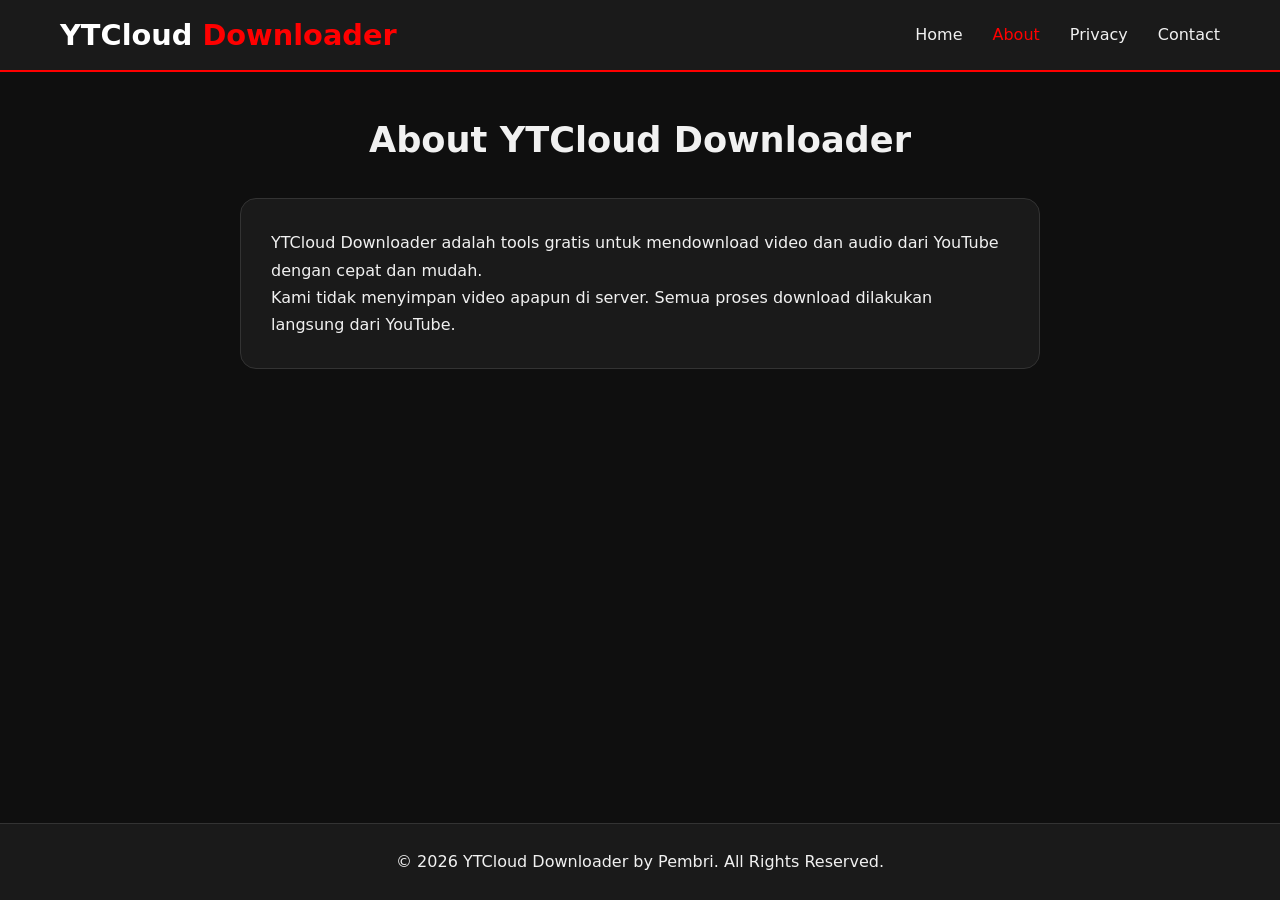
<file: about.html>
<!DOCTYPE html>
<html lang="id">
<head>
    <meta charset="UTF-8">
    <meta name="viewport" content="width=device-width, initial-scale=1.0">
    <title>About - YTCloud Downloader</title>
    <link rel="stylesheet" href="/css/style.css">
    <link rel="icon" href="/assets/favicon.ico" type="image/x-icon">
</head>
<body>
    <!-- Header sama -->
    <header>
        <div class="container">
            <div class="logo">
                <h1>YTCloud <span>Downloader</span></h1>
            </div>
            <nav class="nav-menu">
                <a href="//">Home</a>
                <a href="/about" class="active">About</a>
                <a href="/privacy">Privacy</a>
                <a href="/contact">Contact</a>
            </nav>
            <div class="hamburger">
                <span></span>
                <span></span>
                <span></span>
            </div>
        </div>
    </header>

    <main class="main-content">
        <div class="container">
            <h2 class="page-title">About YTCloud Downloader</h2>
            <div class="content-box">
                <p>YTCloud Downloader adalah tools gratis untuk mendownload video dan audio dari YouTube dengan cepat dan mudah.</p>
                <p>Kami tidak menyimpan video apapun di server. Semua proses download dilakukan langsung dari YouTube.</p>
            </div>
        </div>
    </main>

    <!-- Footer sama -->
    <footer>
        <div class="container">
            <p>&copy; 2026 YTCloud Downloader by Pembri. All Rights Reserved.</p>
        </div>
    </footer>

    <script src="/js/main.js"></script>
</body>
</html>
</file>
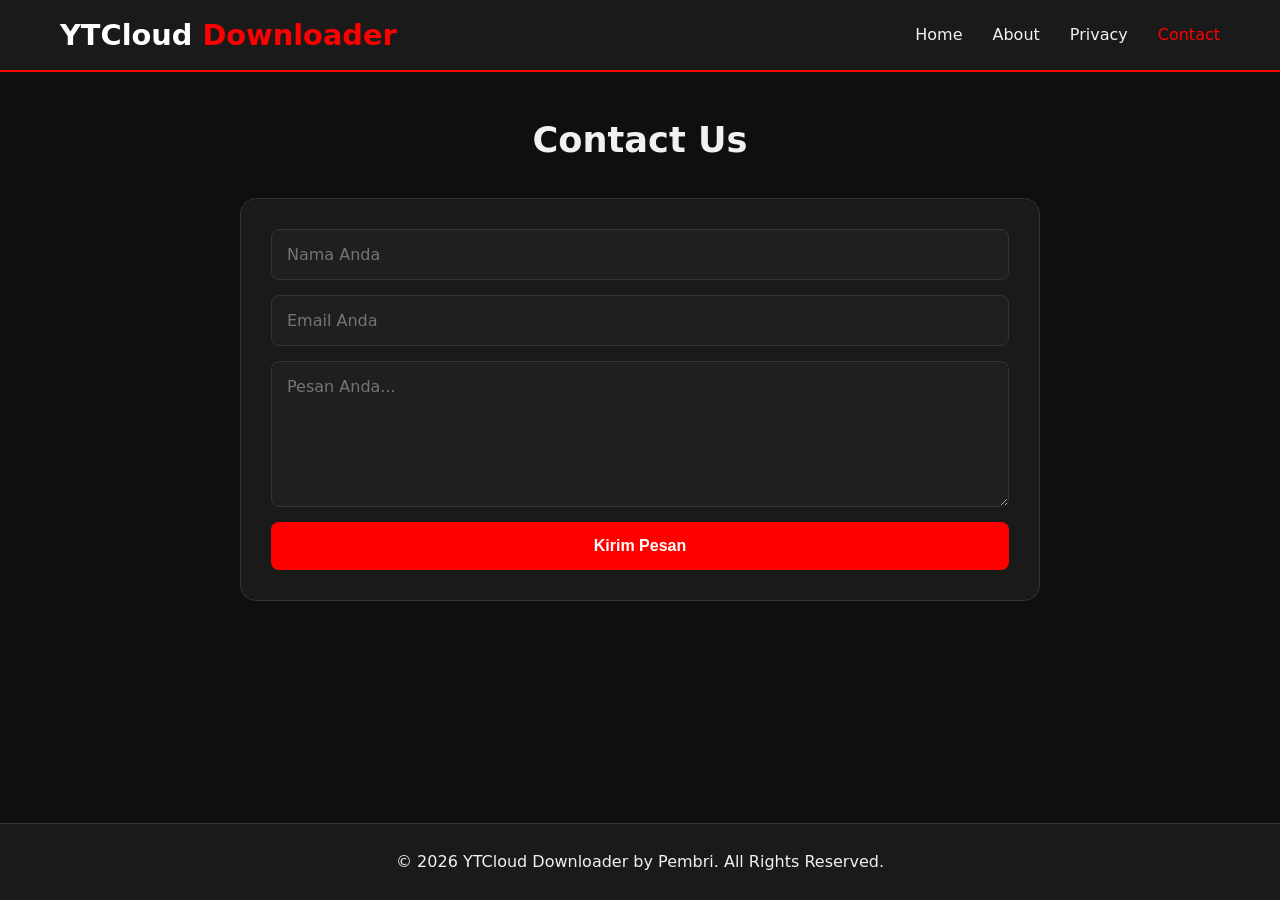
<file: contact.html>
<!DOCTYPE html>
<html lang="id">
<head>
    <meta charset="UTF-8">
    <meta name="viewport" content="width=device-width, initial-scale=1.0">
    <title>Contact - YTCloud Downloader</title>
    <link rel="stylesheet" href="/css/style.css">
    <link rel="icon" href="/assets/favicon.ico" type="image/x-icon">
</head>
<body>
    <!-- Header -->
    <header>
        <div class="container">
            <div class="logo">
                <h1>YTCloud <span>Downloader</span></h1>
            </div>
            <nav class="nav-menu">
                <a href="//">Home</a>
                <a href="/about">About</a>
                <a href="/privacy">Privacy</a>
                <a href="/contact" class="active">Contact</a>
            </nav>
            <div class="hamburger">
                <span></span>
                <span></span>
                <span></span>
            </div>
        </div>
    </header>

    <main class="main-content">
        <div class="container">
            <h2 class="page-title">Contact Us</h2>
            <div class="content-box">
                <form id="contactForm">
                    <input type="text" name="name" placeholder="Nama Anda" required>
                    <input type="email" name="email" placeholder="Email Anda" required>
                    <textarea name="message" placeholder="Pesan Anda..." rows="6" required></textarea>
                    <button type="submit" id="submitBtn">Kirim Pesan</button>
                </form>
            </div>
        </div>
    </main>

    <!-- Footer -->
    <footer>
        <div class="container">
            <p>&copy; 2026 YTCloud Downloader by Pembri. All Rights Reserved.</p>
        </div>
    </footer>

    <!-- Success Popup -->
    <div id="successPopup" class="popup hidden">
        <div class="popup-content">
            <h3>✅ Pesan Terkirim!</h3>
            <p>Terima kasih! Kami akan membalas pesan Anda secepatnya.</p>
            <button onclick="closePopup()">Tutup</button>
        </div>
    </div>

    <script src="/js/main.js"></script>
    <script>
        // Formspree AJAX Submit
        document.getElementById('contactForm').addEventListener('submit', async function(e) {
            e.preventDefault();
            
            const submitBtn = document.getElementById('submitBtn');
            const originalText = submitBtn.textContent;
            
            submitBtn.textContent = 'Mengirim...';
            submitBtn.disabled = true;

            try {
                const response = await fetch('https://formspree.io/f/YOUR_FORM_ID', {
                    method: 'POST',
                    headers: {
                        'Content-Type': 'application/json',
                        'Accept': 'application/json'
                    },
                    body: JSON.stringify({
                        name: this.name.value,
                        email: this.email.value,
                        message: this.message.value
                    })
                });

                if (response.ok) {
                    document.getElementById('successPopup').classList.remove('hidden');
                    this.reset(); // Reset form
                } else {
                    alert('Gagal mengirim pesan. Silakan coba lagi.');
                }
            } catch (error) {
                alert('Terjadi kesalahan. Periksa koneksi internet Anda.');
            }

            submitBtn.textContent = originalText;
            submitBtn.disabled = false;
        });

        function closePopup() {
            document.getElementById('successPopup').classList.add('hidden');
        }
    </script>
</body>
</html>
</file>
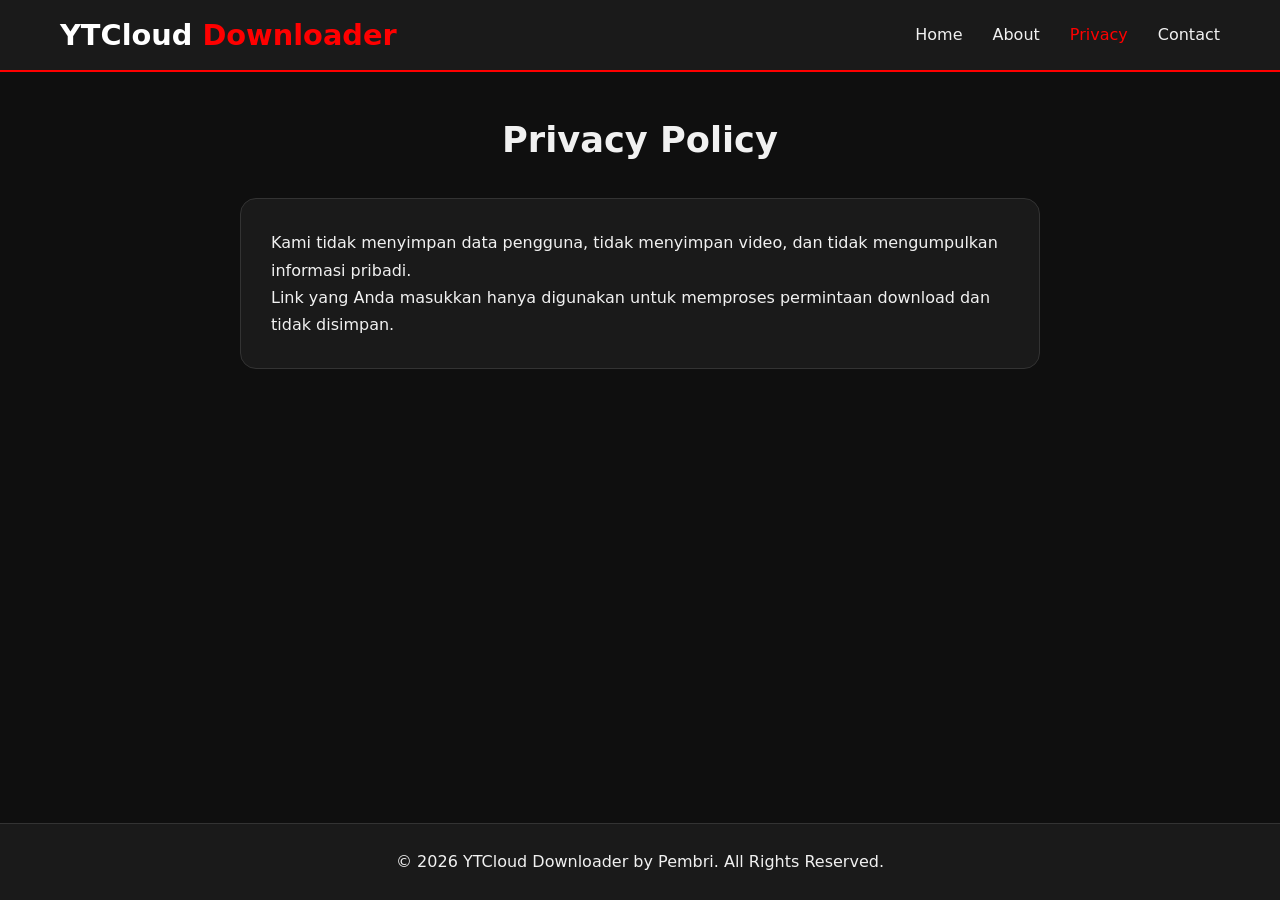
<file: privacy.html>
<!DOCTYPE html>
<html lang="id">
<head>
    <meta charset="UTF-8">
    <meta name="viewport" content="width=device-width, initial-scale=1.0">
    <title>Privacy Policy - YTCloud Downloader</title>
    <link rel="stylesheet" href="/css/style.css">
    <link rel="icon" href="/assets/favicon.ico" type="image/x-icon">
</head>
<body>
    <!-- Header sama -->
    <header>
        <div class="container">
            <div class="logo">
                <h1>YTCloud <span>Downloader</span></h1>
            </div>
            <nav class="nav-menu">
                <a href="//">Home</a>
                <a href="/about">About</a>
                <a href="/privacy" class="active">Privacy</a>
                <a href="/contact">Contact</a>
            </nav>
            <div class="hamburger">
                <span></span>
                <span></span>
                <span></span>
            </div>
        </div>
    </header>

    <main class="main-content">
        <div class="container">
            <h2 class="page-title">Privacy Policy</h2>
            <div class="content-box">
                <p>Kami tidak menyimpan data pengguna, tidak menyimpan video, dan tidak mengumpulkan informasi pribadi.</p>
                <p>Link yang Anda masukkan hanya digunakan untuk memproses permintaan download dan tidak disimpan.</p>
            </div>
        </div>
    </main>

    <!-- Footer sama -->
    <footer>
        <div class="container">
            <p>&copy; 2026 YTCloud Downloader by Pembri. All Rights Reserved.</p>
        </div>
    </footer>

    <script src="/js/main.js"></script>
</body>
</html>
</file>
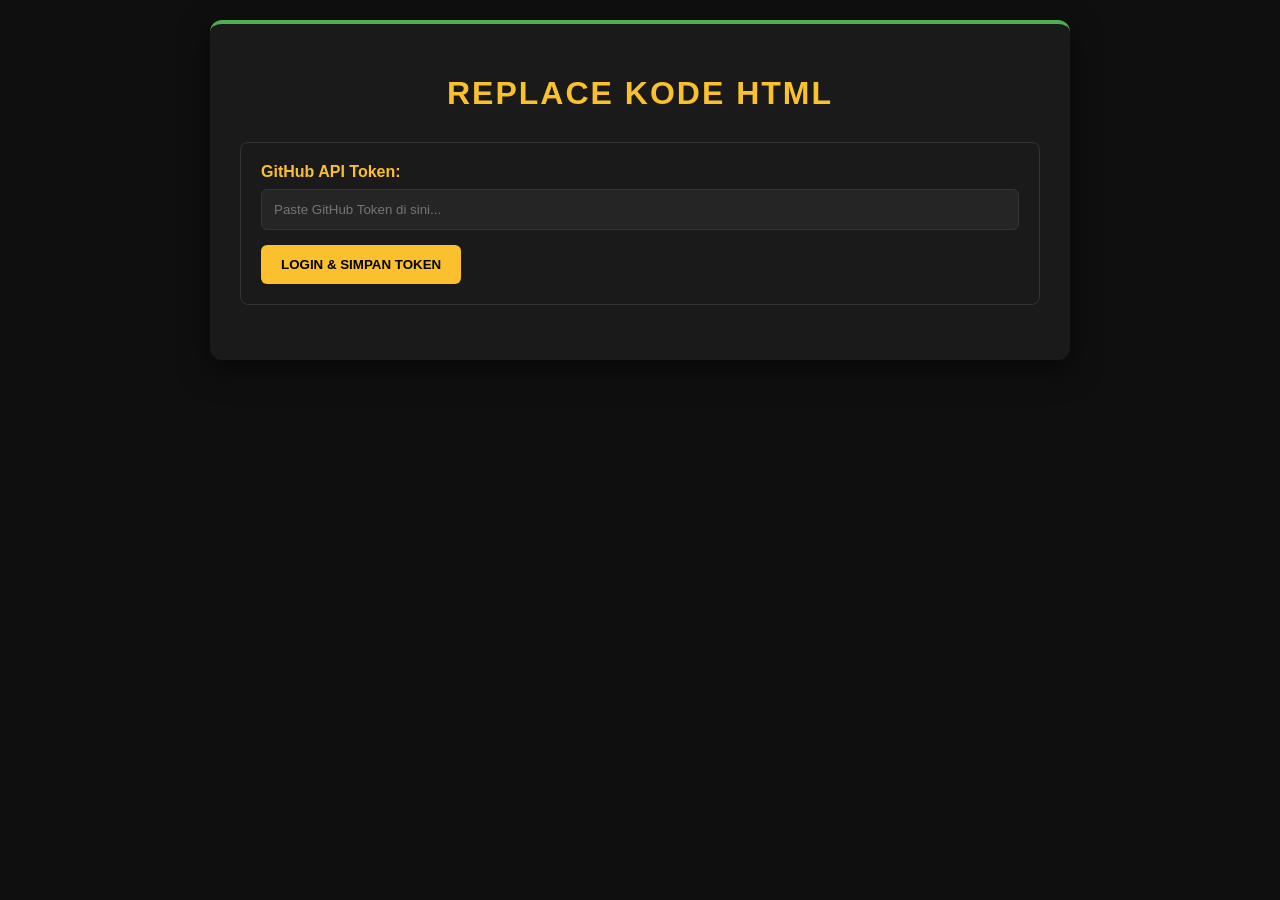
<file: admin/replace_code.html>
<!DOCTYPE html>
<html lang="id">
<head>
    <meta charset="UTF-8">
    <meta name="viewport" content="width=device-width, initial-scale=1.0">
    <title>Replace Kode HTML</title>
    <style>
        :root {
            --bg-color: #0f0f0f;
            --card-bg: #1a1a1a;
            --text-color: #e0e0e0;
            --primary-red: #ff4b2b;
            --primary-yellow: #fbc02d;
            --primary-green: #4caf50;
            --border-color: #333;
        }

        body {
            font-family: 'Segoe UI', Tahoma, Geneva, Verdana, sans-serif;
            background-color: var(--bg-color);
            color: var(--text-color);
            margin: 0;
            padding: 20px;
            display: flex;
            justify-content: center;
        }

        .container {
            width: 100%;
            max-width: 800px;
            background: var(--card-bg);
            padding: 30px;
            border-radius: 12px;
            box-shadow: 0 10px 30px rgba(0,0,0,0.5);
            border-top: 4px solid var(--primary-green);
        }

        h1 {
            text-align: center;
            color: var(--primary-yellow);
            margin-bottom: 30px;
            text-transform: uppercase;
            letter-spacing: 2px;
        }

        .section {
            margin-bottom: 25px;
            padding: 20px;
            border: 1px solid var(--border-color);
            border-radius: 8px;
        }

        label {
            display: block;
            margin-bottom: 8px;
            font-weight: bold;
            color: var(--primary-yellow);
        }

        input[type="text"], input[type="password"], textarea {
            width: 100%;
            padding: 12px;
            margin-bottom: 15px;
            border-radius: 6px;
            border: 1px solid var(--border-color);
            background: #252525;
            color: #fff;
            box-sizing: border-box;
        }

        textarea {
            height: 80px;
            font-family: monospace;
            word-break: break-all;
        }

        .btn-group {
            display: flex;
            gap: 10px;
            flex-wrap: wrap;
        }

        button {
            padding: 12px 20px;
            border: none;
            border-radius: 6px;
            cursor: pointer;
            font-weight: bold;
            transition: all 0.3s;
            text-transform: uppercase;
        }

        .btn-login { background-color: var(--primary-yellow); color: #000; }
        .btn-scan { background-color: #2196f3; color: #fff; width: 100%; }
        .btn-replace { background-color: var(--primary-red); color: #fff; width: 100%; }
        .btn-restore { background-color: var(--primary-green); color: #fff; }
        .btn-logout { background-color: #555; color: #fff; float: right; font-size: 10px; margin-top: -40px;}

        button:disabled {
            background-color: #444;
            color: #888;
            cursor: not-allowed;
        }

        button:hover:not(:disabled) {
            opacity: 0.8;
            transform: translateY(-2px);
        }

        #status {
            margin-top: 20px;
            padding: 15px;
            border-radius: 6px;
            display: none;
            font-size: 14px;
            font-weight: bold;
        }

        .status-info { background: #1e3a5f; color: #fff; border: 1px solid #2196f3; }
        .status-success { background: #1b4332; color: #fff; border: 1px solid var(--primary-green); }
        .status-error { background: #4a1c1c; color: #fff; border: 1px solid var(--primary-red); }

        #fileList {
            margin-top: 20px;
            max-height: 250px;
            overflow-y: auto;
            background: #111;
            padding: 10px;
            border-radius: 6px;
            font-size: 13px;
        }

        .file-item {
            padding: 8px;
            border-bottom: 1px solid #333;
            display: flex;
            justify-content: space-between;
        }

        .loader {
            border: 3px solid #f3f3f3;
            border-top: 3px solid var(--primary-yellow);
            border-radius: 50%;
            width: 16px;
            height: 16px;
            animation: spin 1s linear infinite;
            display: inline-block;
            vertical-align: middle;
            margin-right: 10px;
        }

        @keyframes spin {
            0% { transform: rotate(0deg); }
            100% { transform: rotate(360deg); }
        }
    </style>
</head>
<body>

<div class="container">
    <h1>Replace Kode HTML</h1>
    
    <div id="loginSection" class="section">
        <label for="githubToken">GitHub API Token:</label>
        <input type="password" id="githubToken" placeholder="Paste GitHub Token di sini...">
        <button class="btn-login" onclick="saveToken()">Login & Simpan Token</button>
    </div>

    <div id="mainSection" style="display: none;">
        <button class="btn-logout" onclick="logout()">Logout</button>
        
        <div class="section" style="border-color: var(--primary-green);">
            <label>Fitur Keamanan:</label>
            <button id="restoreBtn" class="btn-restore" onclick="restoreBackup()">Kembalikan Kode Ke Sebelumnya (Undo)</button>
            <p style="font-size: 11px; margin-top: 5px; color: #888;">*Tombol ini aktif jika ada data backup terakhir. Berguna jika terjadi error setelah replace.</p>
        </div>

        <div class="section">
            <label>1. Kode yang ingin diganti (Old Code):</label>
            <textarea id="oldCode" placeholder="Contoh: https://link.deezer.com/s/..."></textarea>
            
            <div class="btn-group">
                <button id="scanBtn" class="btn-scan" onclick="startScan()">Cari di Semua File HTML</button>
            </div>

            <div id="scanResult" style="display: none; margin-top: 25px; border-top: 1px dashed #555; padding-top: 20px;">
                <label style="color: var(--primary-green);">File yang ditemukan:</label>
                <div id="fileList"></div>
                
                <div style="margin-top: 20px;">
                    <label>2. Kode Baru (New Code):</label>
                    <textarea id="newCode" placeholder="Contoh: https://www.deezer.com/artist/..."></textarea>
                    <button id="replaceBtn" class="btn-replace" onclick="executeReplace()">Ganti Kode Sekarang!</button>
                </div>
            </div>
        </div>
    </div>

    <div id="status"></div>
</div>

<script>
    const OWNER = 'pembri';
    const REPO = 'ytcloud-downloader';
    let GITHUB_TOKEN = '';
    let foundFiles = [];

    // Helper untuk encode/decode Base64 UTF-8 (mencegah error karakter aneh)
    function b64DecodeUnicode(str) {
        return decodeURIComponent(atob(str).split('').map(function(c) {
            return '%' + ('00' + c.charCodeAt(0).toString(16)).slice(-2);
        }).join(''));
    }

    function b64EncodeUnicode(str) {
        return btoa(encodeURIComponent(str).replace(/%([0-9A-F]{2})/g,
            function toSolidBytes(match, p1) {
                return String.fromCharCode('0x' + p1);
        }));
    }

    window.onload = () => {
        const savedToken = localStorage.getItem('gh_token');
        if (savedToken) {
            GITHUB_TOKEN = savedToken;
            showMain();
        }
        checkBackup();
    };

    function showMain() {
        document.getElementById('loginSection').style.display = 'none';
        document.getElementById('mainSection').style.display = 'block';
    }

    function saveToken() {
        const token = document.getElementById('githubToken').value.trim();
        if (!token) return alert('Token jangan kosong!');
        localStorage.setItem('gh_token', token);
        GITHUB_TOKEN = token;
        showMain();
        showStatus('Login berhasil & Token disimpan.', 'success');
    }

    function logout() {
        localStorage.removeItem('gh_token');
        location.reload();
    }

    function showStatus(msg, type) {
        const statusDiv = document.getElementById('status');
        statusDiv.style.display = 'block';
        statusDiv.className = 'status-' + type;
        statusDiv.innerHTML = msg;
    }

    async function startScan() {
        const oldText = document.getElementById('oldCode').value;
        if (!oldText) return alert('Masukkan kode yang mau dicari dulu!');

        const scanBtn = document.getElementById('scanBtn');
        scanBtn.disabled = true;
        showStatus('<div class="loader"></div> Mengambil struktur repository...', 'info');
        
        foundFiles = [];
        const fileListDiv = document.getElementById('fileList');
        fileListDiv.innerHTML = '';
        document.getElementById('scanResult').style.display = 'none';

        try {
            // Ambil semua file di repo
            const treeRes = await fetch(`https://api.github.com/repos/${OWNER}/${REPO}/git/trees/main?recursive=1`, {
                headers: { 'Authorization': `token ${GITHUB_TOKEN}` }
            });
            const treeData = await treeRes.json();

            if (!treeData.tree) {
                throw new Error(treeData.message || 'Gagal ambil struktur repo. Cek token lo.');
            }

            // Filter khusus file .html
            const htmlFiles = treeData.tree.filter(f => f.path.endsWith('.html') && f.type === 'blob');
            
            if(htmlFiles.length === 0) {
                showStatus('Tidak ada file .html di repository ini.', 'error');
                scanBtn.disabled = false;
                return;
            }

            let scannedCount = 0;

            // Looping file satu per satu dengan indikator progres
            for (const file of htmlFiles) {
                scannedCount++;
                showStatus(`<div class="loader"></div> Scan file ${scannedCount} dari ${htmlFiles.length}...<br><small>${file.path}</small>`, 'info');
                
                try {
                    // Gunakan API git/blobs (lebih cepat dan stabil untuk read dari pada API contents)
                    const blobRes = await fetch(`https://api.github.com/repos/${OWNER}/${REPO}/git/blobs/${file.sha}`, {
                        headers: { 'Authorization': `token ${GITHUB_TOKEN}` }
                    });
                    
                    if (!blobRes.ok) continue;

                    const blobData = await blobRes.json();
                    
                    // Decode base64 dengan aman
                    const contentBase64 = blobData.content.replace(/\n/g, '');
                    const decodedContent = b64DecodeUnicode(contentBase64);

                    if (decodedContent.includes(oldText)) {
                        foundFiles.push({
                            path: file.path,
                            sha: file.sha, // simpan SHA asli buat update/restore
                            content: decodedContent
                        });
                        fileListDiv.innerHTML += `<div class="file-item"><span>📄 ${file.path}</span> <span style="color:var(--primary-green)">✓ Ditemukan</span></div>`;
                    }
                } catch (e) {
                    console.warn(`Gagal membaca ${file.path}`, e);
                }
            }

            if (foundFiles.length > 0) {
                document.getElementById('scanResult').style.display = 'block';
                showStatus(`SELESAI! Ketemu di ${foundFiles.length} file.`, 'success');
            } else {
                showStatus('Selesai scan. Kode tersebut tidak ditemukan di file .html manapun.', 'error');
            }

        } catch (err) {
            showStatus('Error: ' + err.message, 'error');
        } finally {
            scanBtn.disabled = false;
        }
    }

    async function executeReplace() {
        const oldText = document.getElementById('oldCode').value;
        const newText = document.getElementById('newCode').value;
        if (!newText) return alert('Kode baru jangan kosong!');

        if (!confirm(`Yakin mau ganti kode di ${foundFiles.length} file? Sistem akan mem-backup kode lama secara otomatis.`)) return;

        const replaceBtn = document.getElementById('replaceBtn');
        replaceBtn.disabled = true;

        // Backup to LocalStorage (simpan path, dan content lama)
        localStorage.setItem('last_backup', JSON.stringify(foundFiles));
        checkBackup();

        let updatedCount = 0;

        try {
            for (const file of foundFiles) {
                updatedCount++;
                showStatus(`<div class="loader"></div> Mereplace file ${updatedCount} dari ${foundFiles.length}...<br><small>${file.path}</small>`, 'info');

                // Lakukan replace string
                // Pakai split.join agar semua instance di dalam file tersebut terganti
                const updatedContent = file.content.split(oldText).join(newText);
                const encodedContent = b64EncodeUnicode(updatedContent);

                // API untuk update file (membutuhkan file.sha dari content yang eksis)
                const updateRes = await fetch(`https://api.github.com/repos/${OWNER}/${REPO}/contents/${file.path}`, {
                    method: 'PUT',
                    headers: {
                        'Authorization': `token ${GITHUB_TOKEN}`,
                        'Content-Type': 'application/json'
                    },
                    body: JSON.stringify({
                        message: `Automated replace code: ${file.path}`,
                        content: encodedContent,
                        sha: file.sha 
                    })
                });

                if (!updateRes.ok) {
                    const errData = await updateRes.json();
                    throw new Error(`Gagal update ${file.path}: ${errData.message}`);
                }
            }
            
            showStatus(`🔥 MANTAP! ${foundFiles.length} file berhasil di-replace. Cek website atau repository lu.`, 'success');
            document.getElementById('scanResult').style.display = 'none';
        } catch (err) {
            showStatus('Proses terhenti karena error: ' + err.message, 'error');
        } finally {
            replaceBtn.disabled = false;
        }
    }

    function checkBackup() {
        const backup = localStorage.getItem('last_backup');
        const btn = document.getElementById('restoreBtn');
        if (backup) {
            const parsed = JSON.parse(backup);
            btn.disabled = false;
            btn.innerHTML = `Kembalikan Kode Ke Sebelumnya (${parsed.length} File)`;
        } else {
            btn.disabled = true;
            btn.innerHTML = 'Tidak Ada Backup';
        }
    }

    async function restoreBackup() {
        const backupData = JSON.parse(localStorage.getItem('last_backup'));
        if (!backupData || backupData.length === 0) return;

        if (!confirm('Yakin mau balikin ke kode semula (undo)? Ini akan menimpa kode yang baru saja lu replace.')) return;

        const btn = document.getElementById('restoreBtn');
        btn.disabled = true;

        let restoredCount = 0;

        try {
            for (const file of backupData) {
                restoredCount++;
                showStatus(`<div class="loader"></div> Proses Restore ${restoredCount} dari ${backupData.length}...<br><small>${file.path}</small>`, 'info');

                // Ambil SHA TERBARU dari file di GitHub karena SHA sudah berubah setelah kita edit
                const currentFileRes = await fetch(`https://api.github.com/repos/${OWNER}/${REPO}/contents/${file.path}`, {
                    headers: { 'Authorization': `token ${GITHUB_TOKEN}` }
                });
                const currentFileData = await currentFileRes.json();
                
                // Encode content lama yang ada di backup
                const encodedContent = b64EncodeUnicode(file.content);

                const restoreRes = await fetch(`https://api.github.com/repos/${OWNER}/${REPO}/contents/${file.path}`, {
                    method: 'PUT',
                    headers: {
                        'Authorization': `token ${GITHUB_TOKEN}`,
                        'Content-Type': 'application/json'
                    },
                    body: JSON.stringify({
                        message: `Undo/Restore previous code: ${file.path}`,
                        content: encodedContent,
                        sha: currentFileData.sha // PENTING: pakai sha yang baru ditarik
                    })
                });

                if(!restoreRes.ok) {
                    const errData = await restoreRes.json();
                    throw new Error(`Gagal restore ${file.path}: ${errData.message}`);
                }
            }
            showStatus('♻️ RESTORE BERHASIL! Kode kembali seperti sebelum diganti.', 'success');
            localStorage.removeItem('last_backup');
            checkBackup();
        } catch (err) {
            showStatus('Gagal restore: ' + err.message, 'error');
            btn.disabled = false;
        }
    }
</script>

</body>
</html>
</file>
<file: css/style.css>
/* ====================== YTCloud Downloader - Style.css ====================== */
* {
    margin: 0;
    padding: 0;
    box-sizing: border-box;
}

body {
    font-family: 'Segoe UI', system-ui, sans-serif;
    background-color: #0f0f0f;
    color: #f1f1f1;
    line-height: 1.6;
    min-height: 100vh;
    display: flex;
    flex-direction: column;
    overflow-x: hidden;
}

/* ====================== GENERAL LAYOUT ====================== */
.container {
    max-width: 1200px;
    margin: 0 auto;
    padding: 0 20px;
    width: 100%;
}

/* ====================== HEADER ====================== */
header {
    background-color: #1a1a1a;
    border-bottom: 2px solid #ff0000;
    position: sticky;
    top: 0;
    z-index: 1000;
}

/* Flex layout khusus untuk container di dalam header */
header .container {
    display: flex;
    align-items: center;
    justify-content: space-between;
    height: 70px;
}

.logo h1 {
    font-size: 1.8rem;
    font-weight: 700;
    color: white;
}

.logo span {
    color: #ff0000;
}

/* Navigation */
.nav-menu {
    display: flex;
    gap: 30px;
}

.nav-menu a {
    color: #f1f1f1;
    text-decoration: none;
    font-weight: 500;
    transition: color 0.3s;
}

.nav-menu a:hover,
.nav-menu a.active {
    color: #ff0000;
}

/* Hamburger */
.hamburger {
    display: none;
    flex-direction: column;
    gap: 5px;
    cursor: pointer;
}

.hamburger span {
    width: 28px;
    height: 3px;
    background-color: white;
    border-radius: 3px;
    transition: all 0.3s;
}

/* ====================== MAIN CONTENT ====================== */
.main-content {
    flex: 1;
    padding: 40px 0;
}

.hero {
    text-align: center;
    margin-bottom: 40px;
}

.hero h2 {
    font-size: 2.4rem;
    margin-bottom: 10px;
    color: white;
}

.subtitle {
    color: #aaaaaa;
    font-size: 1.1rem;
}

/* Input Section */
.input-section {
    max-width: 700px;
    margin: 0 auto;
    display: flex;
    gap: 12px;
    margin-bottom: 40px;
}

#urlInput {
    flex: 1;
    padding: 16px 20px;
    font-size: 1.05rem;
    background-color: #1f1f1f;
    border: 2px solid #333;
    border-radius: 12px;
    color: white;
    outline: none;
    transition: all 0.3s;
}

#urlInput:focus {
    border-color: #ff0000;
    box-shadow: 0 0 0 4px rgba(255, 0, 0, 0.1);
}

#generateBtn {
    padding: 0 32px;
    background-color: #ff0000;
    color: white;
    border: none;
    border-radius: 12px;
    font-size: 1.1rem;
    font-weight: 600;
    cursor: pointer;
    transition: all 0.3s;
    white-space: nowrap; /* Mencegah tulisan tombol patah */
}

#generateBtn:hover {
    background-color: #cc0000;
    transform: translateY(-2px);
}

/* Result Container */
.result-container {
    background-color: #1a1a1a;
    border-radius: 16px;
    padding: 30px;
    border: 1px solid #333;
    margin-top: 20px;
}

/* Menyembunyikan elemen (dipakai oleh JS) */
.result-container.hidden,
.popup.hidden {
    display: none !important;
}

.video-info {
    display: flex;
    gap: 20px;
    margin-bottom: 30px;
}

#thumbnail {
    width: 100%;
    max-width: 320px;
    border-radius: 12px;
    box-shadow: 0 4px 15px rgba(0, 0, 0, 0.5);
    object-fit: cover;
}

.info {
    flex: 1;
    overflow: hidden; /* Mencegah teks terlalu panjang merusak layout */
}

.info h3 {
    font-size: 1.4rem;
    margin-bottom: 8px;
    line-height: 1.3;
    word-wrap: break-word;
}

.info p {
    color: #aaa;
}

/* Formats */
.formats {
    display: grid;
    grid-template-columns: repeat(auto-fill, minmax(280px, 1fr));
    gap: 16px;
}

.format-card {
    background-color: #222;
    border-radius: 12px;
    padding: 16px;
    border: 1px solid #444;
    transition: all 0.3s;
}

.format-card:hover {
    border-color: #ff0000;
    transform: translateY(-4px);
}

.format-card h4 {
    color: #ff0000;
    margin-bottom: 8px;
    font-size: 1.1rem;
}

.format-card p {
    font-size: 0.95rem;
    color: #ddd;
    margin-bottom: 12px;
}

.download-btn {
    width: 100%;
    padding: 12px;
    background-color: #ff0000;
    color: white;
    border: none;
    border-radius: 8px;
    font-weight: 600;
    cursor: pointer;
    transition: all 0.3s;
}

.download-btn:hover {
    background-color: #cc0000;
}

/* ====================== ABOUT, PRIVACY, CONTACT PAGES ====================== */
.page-title {
    text-align: center;
    margin-bottom: 30px;
    font-size: 2.2rem;
}

.content-box {
    max-width: 800px;
    margin: 0 auto;
    background-color: #1a1a1a;
    padding: 30px;
    border-radius: 16px;
    border: 1px solid #333;
    line-height: 1.7;
}

/* Form Input di halaman Contact */
#contactForm {
    display: flex;
    flex-direction: column;
    gap: 15px;
}

#contactForm input,
#contactForm textarea {
    width: 100%;
    padding: 15px;
    border-radius: 8px;
    border: 1px solid #333;
    background-color: #1f1f1f;
    color: white;
    font-family: inherit;
    font-size: 1rem;
}

#contactForm input:focus,
#contactForm textarea:focus {
    outline: none;
    border-color: #ff0000;
}

#submitBtn {
    padding: 15px;
    border: none;
    border-radius: 8px;
    background-color: #ff0000;
    color: white;
    font-weight: bold;
    cursor: pointer;
    font-size: 1rem;
}

#submitBtn:hover {
    background-color: #cc0000;
}

/* ====================== POPUP ====================== */
.popup {
    position: fixed;
    top: 0;
    left: 0;
    width: 100%;
    height: 100%;
    background-color: rgba(0, 0, 0, 0.85);
    display: flex;
    align-items: center;
    justify-content: center;
    z-index: 2000;
}

.popup-content {
    background-color: #1f1f1f;
    padding: 40px 30px;
    border-radius: 16px;
    text-align: center;
    max-width: 90%;
    width: 400px;
    border: 2px solid #ff0000;
}

.popup-content h3 {
    color: #ff0000;
    margin-bottom: 15px;
}

.popup-content button {
    margin-top: 20px;
    padding: 12px 30px;
    background-color: #ff0000;
    color: white;
    border: none;
    border-radius: 8px;
    cursor: pointer;
    width: 100%;
}

/* ====================== FOOTER ====================== */
footer {
    background-color: #1a1a1a;
    padding: 25px 0;
    text-align: center;
    border-top: 1px solid #333;
    margin-top: auto;
    width: 100%;
}

/* ====================== RESPONSIVE (MOBILE) ====================== */
@media (max-width: 768px) {
    .hamburger {
        display: flex;
    }

    .nav-menu {
        position: fixed;
        top: 70px;
        left: -100%;
        width: 100%;
        height: calc(100vh - 70px);
        background-color: #1a1a1a;
        flex-direction: column;
        align-items: center;
        justify-content: start;
        padding-top: 50px;
        gap: 25px;
        transition: 0.4s;
        z-index: 999;
    }

    .nav-menu.active {
        left: 0;
    }

    .hero h2 {
        font-size: 1.8rem;
    }

    /* Memperbaiki input dan tombol agar berjejer ke bawah dan full width di HP */
    .input-section {
        flex-direction: column;
        gap: 15px;
    }

    #urlInput, #generateBtn {
        width: 100%;
    }

    #generateBtn {
        padding: 16px; /* Area klik diperbesar untuk jari */
    }

    /* Memperbaiki hasil video & thumbnail agar tidak saling tindih */
    .video-info {
        flex-direction: column;
        align-items: center;
        text-align: center;
    }

    #thumbnail {
        max-width: 100%;
    }

    .info {
        width: 100%;
    }

    .formats {
        grid-template-columns: 1fr; /* Jadi 1 kolom lurus ke bawah */
    }
}
</file>
